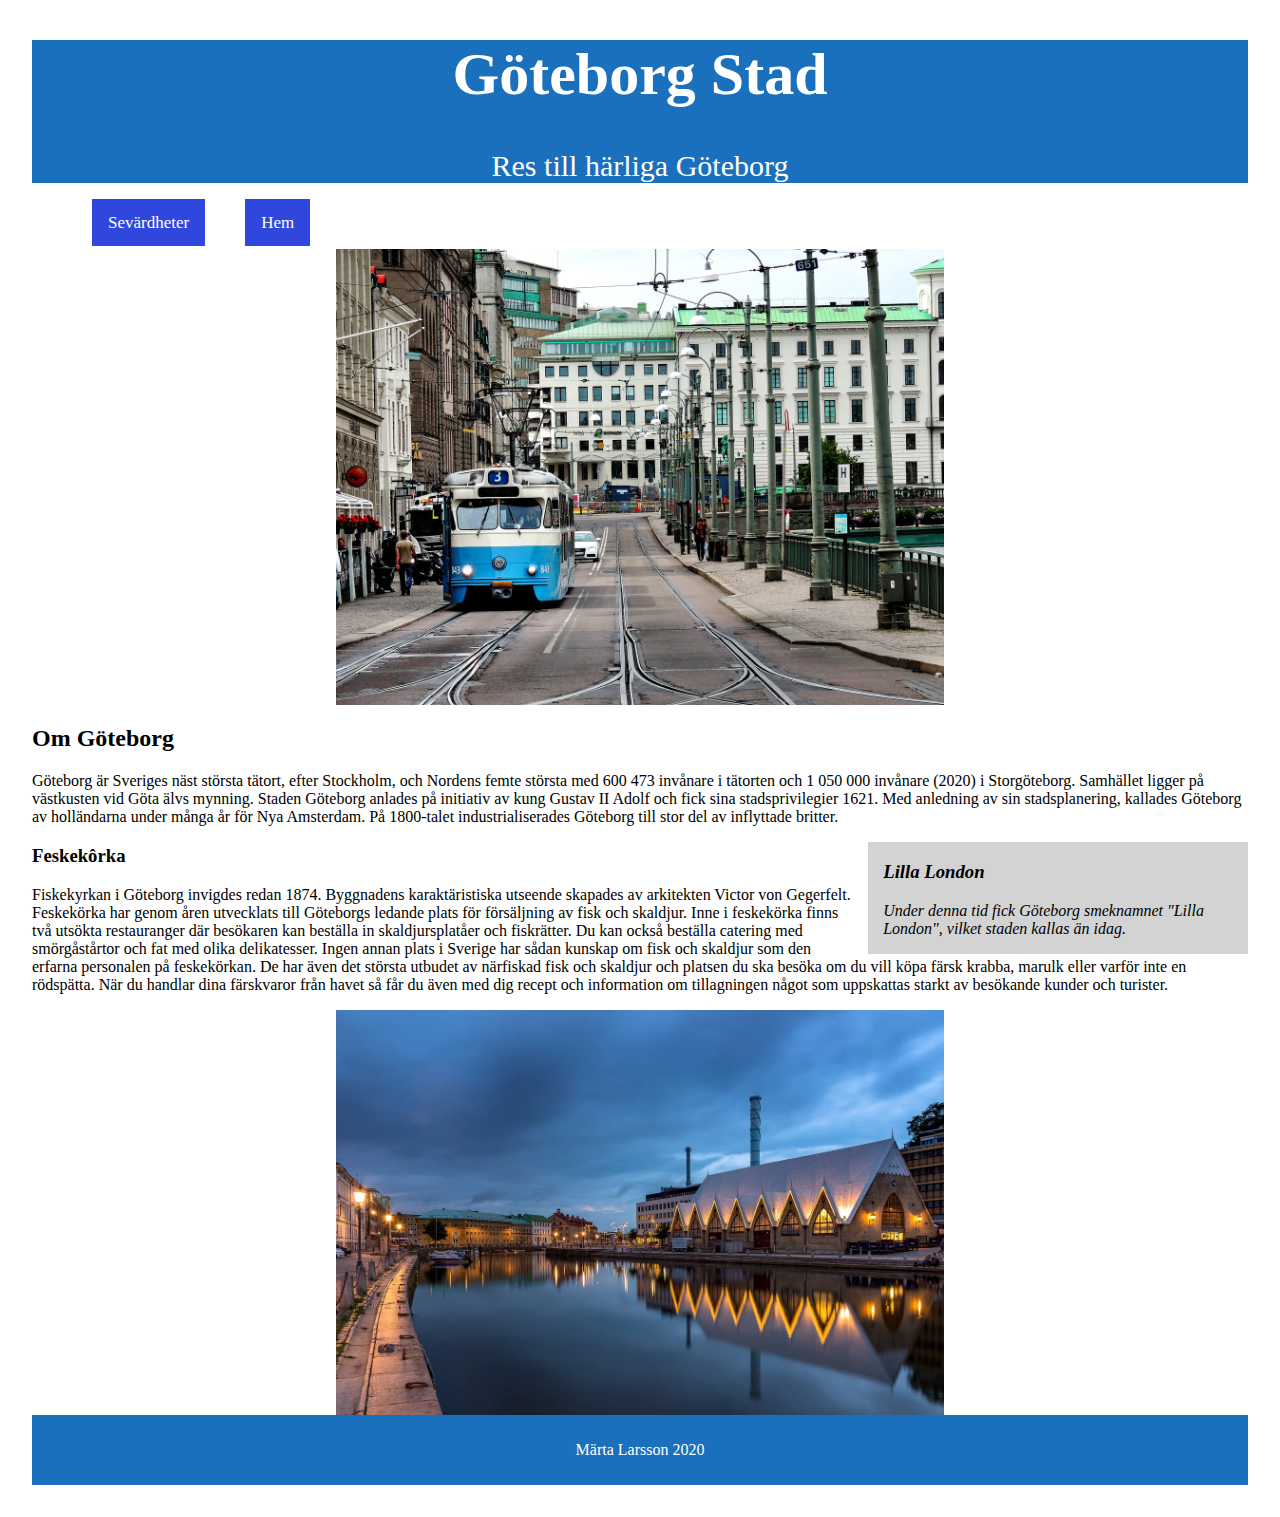
<file: index.html>
<!DOCTYPE html>
 <!--Behöver ej åtgärdas /-->
<html lang="en">
<head>
    <meta charset="UTF-8">
    <meta name="viewport" content="width=device-width, initial-scale=1.0">
    <title>Document</title>
   <link rel="stylesheet" href="styles.css">
</head>

<body>
    <header>
        <h1>Göteborg Stad</h1>
        <p>Res till härliga Göteborg</p>
    </header>
  <div class="topnav">
    <nav>
      <ul>
        <li>
          <a class="active" href="sevardigheter.html">Sevärdheter</a>
        </li>
        <li>
          <a class="active" href="index.html">Hem</a>
        </li>
      </ul>
    </nav>
  </div>


<main>
  <!--Gratissida: https://pixabay.com /-->
  <img src="Spårvagn.jpg" alt="spårvagn"/>

    <section class="main">
    <h2>Om Göteborg</h2>
    <p>Göteborg är Sveriges näst största tätort, efter Stockholm, och Nordens femte största med 600 473 invånare i tätorten och 1 050 000 invånare (2020) i Storgöteborg. 
    Samhället ligger på västkusten vid Göta älvs mynning. Staden Göteborg anlades på initiativ av kung Gustav II Adolf och fick sina stadsprivilegier 1621. 
    Med anledning av sin stadsplanering, kallades Göteborg av holländarna under många år för Nya Amsterdam. 
    På 1800-talet industrialiserades Göteborg till stor del av inflyttade britter.</p>
    </section>

<aside>
    <h3>Lilla London</h3>
    <p>Under denna tid fick Göteborg smeknamnet "Lilla London", vilket staden kallas än idag.</p>
    </aside>


    <article>
        <h3>Feskekôrka</h3>
        <p>Fiskekyrkan i Göteborg invigdes redan 1874. Byggnadens karaktäristiska utseende skapades av arkitekten Victor von Gegerfelt. Feskekörka har genom åren utvecklats till Göteborgs ledande plats för försäljning av fisk och skaldjur. Inne i feskekörka finns två utsökta restauranger där besökaren kan beställa in skaldjursplatåer och fiskrätter. Du kan också beställa catering med smörgåstårtor och fat med olika delikatesser. Ingen annan plats i Sverige har sådan kunskap om fisk och skaldjur som den erfarna personalen på feskekörkan. De har även det största utbudet av närfiskad fisk och skaldjur och platsen du ska besöka om du vill köpa färsk krabba, marulk eller varför inte en rödspätta. När du handlar dina färskvaror från havet så får du även med dig recept och information om tillagningen något som uppskattas starkt av besökande kunder och turister.</p>
        </article>

<!--  Gratissida: https://pixabay.com -->
<img src="feskekorka.jpeg" alt="fiskekyrka">
</main>
<footer>
    <p>Märta Larsson 2020</p>
</footer>
</body>
</html>
</file>
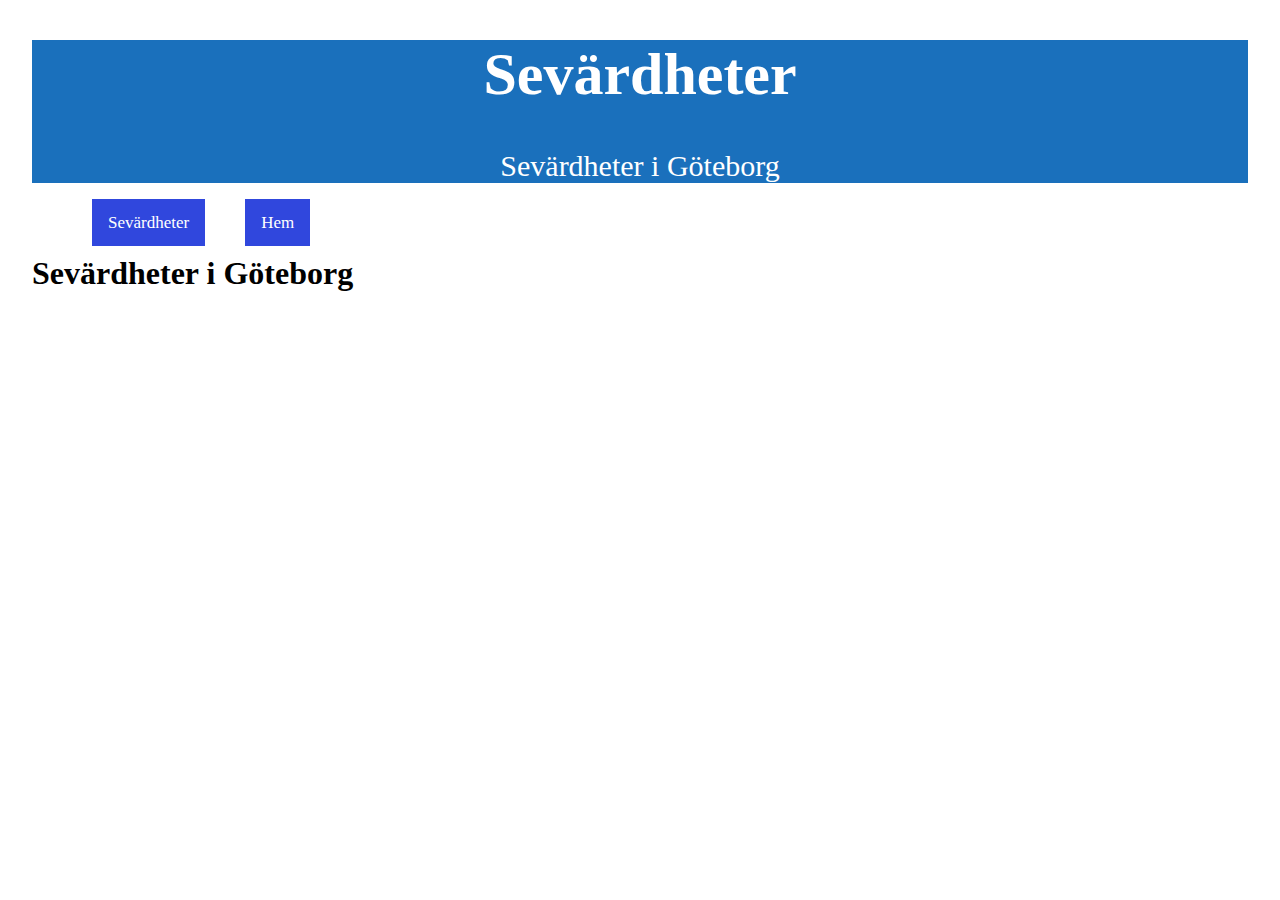
<file: sevardigheter.html>
<!DOCTYPE html>
<html lang="en">
   
<head>
    <link rel="stylesheet" href="styles.css"/>
    <meta charset="UTF-8">
    <meta name="viewport" content="width=device-width, initial-scale=1.0">
    <title>Sevärdheter i Göteborg </title>
</head>
<body>

    <header>
        <h1>Sevärdheter</h1>
        <p>Sevärdheter i Göteborg</p>
    </header>
  <div class="topnav">
    <nav>
      <ul>
        <li>
          <a class="active" href="sevardigheter.html">Sevärdheter</a>
        </li>
        <li>
          <a class="active" href="index.html">Hem</a>
        </li>
      </ul>
    </nav>
  </div>

    <h1>Sevärdheter i Göteborg</h1>



</body>
</html>
</file>
<file: styles.css>
body {
    margin: 2em;
}

header {
    page-break-after: auto;
    text-align: center;
    background: #1a70bc;
    color: white;
    font-size: 30px;
}

footer {
    background-color: #1a70bc;
    padding: 10px;
    text-align: center;
    color: white;
  }


  aside {
    width: 30%;
    padding-left: 15px;
    margin-left: 15px;
    float: inline-end;
    font-style: italic;
    background-color: lightgray;
  }

  img {
    display: block;
    margin-left: auto;
    margin-right: auto;
    width: 50%;
  }

  .topnav a {
    margin: 20px;
    color: #f2f2f2;
    text-align: center;
    padding: 14px 16px;
    text-decoration: none;
    font-size: 17px;
  }

  .topnav a.active {
    background-color: #3047dd;
    color: white;
  }

  .topnav nav ul {
    display: flex;
    list-style: none;
  }
</file>
